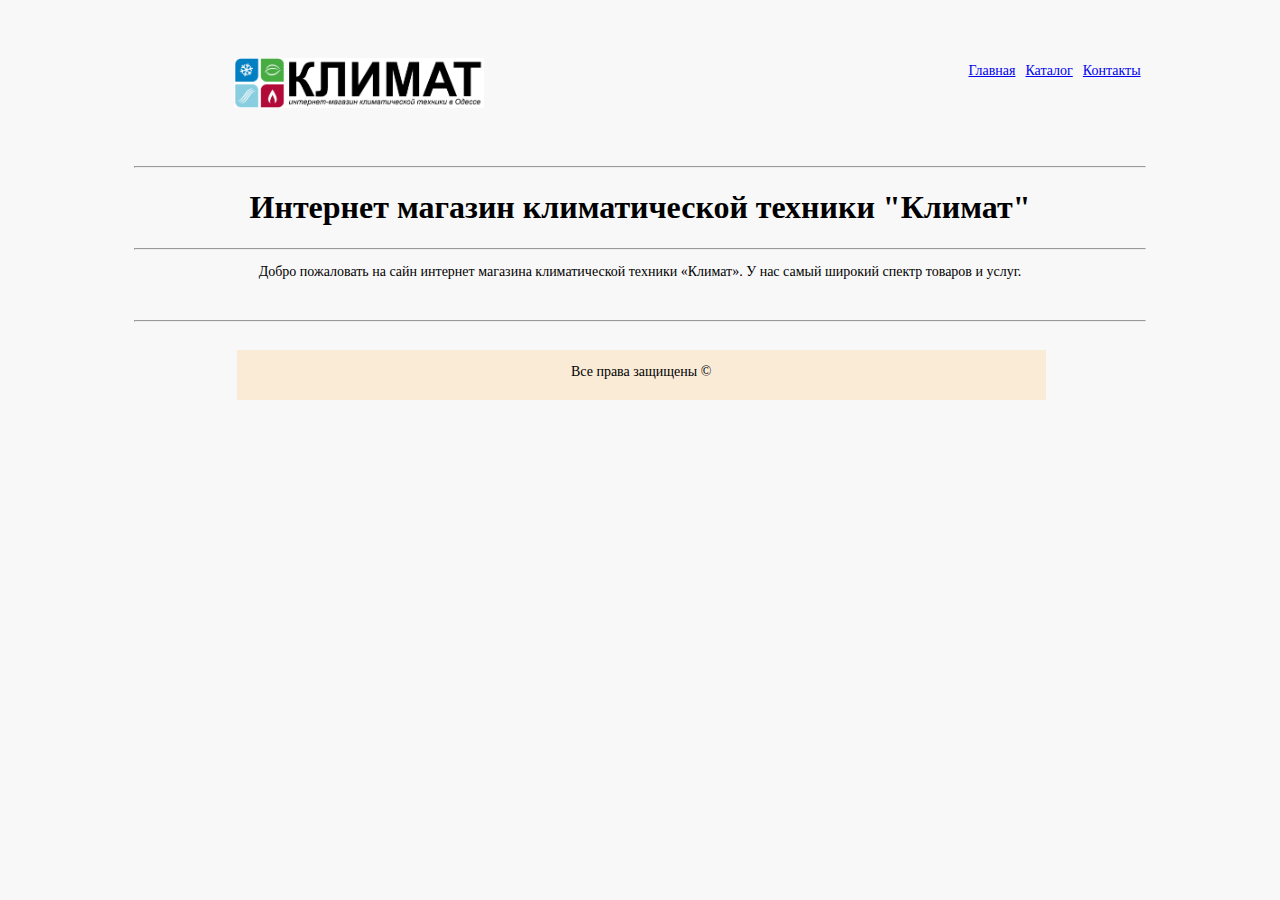
<file: index.html>
<!DOCTYPE html>
<html lang="en">

<head>
    <meta charset="UTF-8">
    <title>OnlineMarket</title>
    <link rel="stylesheet" href="styles.css"> </head>

<body>
    <div class="container">
        <div class="header">
            <a href="index.html"><img class="logo" src="img/logo.jpg" alt="Ошибка" height="50" width="250"></a>
            <ul class="menu">
                <li><a href="index.html">Главная</a></li>
                <li><a href="catalog.html">Каталог</a></li>
                <li><a href="contacts.html">Контакты</a></li>
            </ul>
        </div>
        <hr>
        <h1 class="h1_title">Интернет магазин климатической техники "Климат"</h1>
        <hr>
        <p>Добро пожаловать на&nbsp;сайн интернет магазина климатической техники &laquo;Климат&raquo;. У&nbsp;нас самый широкий спектр товаров и&nbsp;услуг.</p>
        <br>
        <hr>
        <div class="footer">
            <p>Все права защищены &copy;</p>
        </div>
    </div>
</body>

</html>
</file>
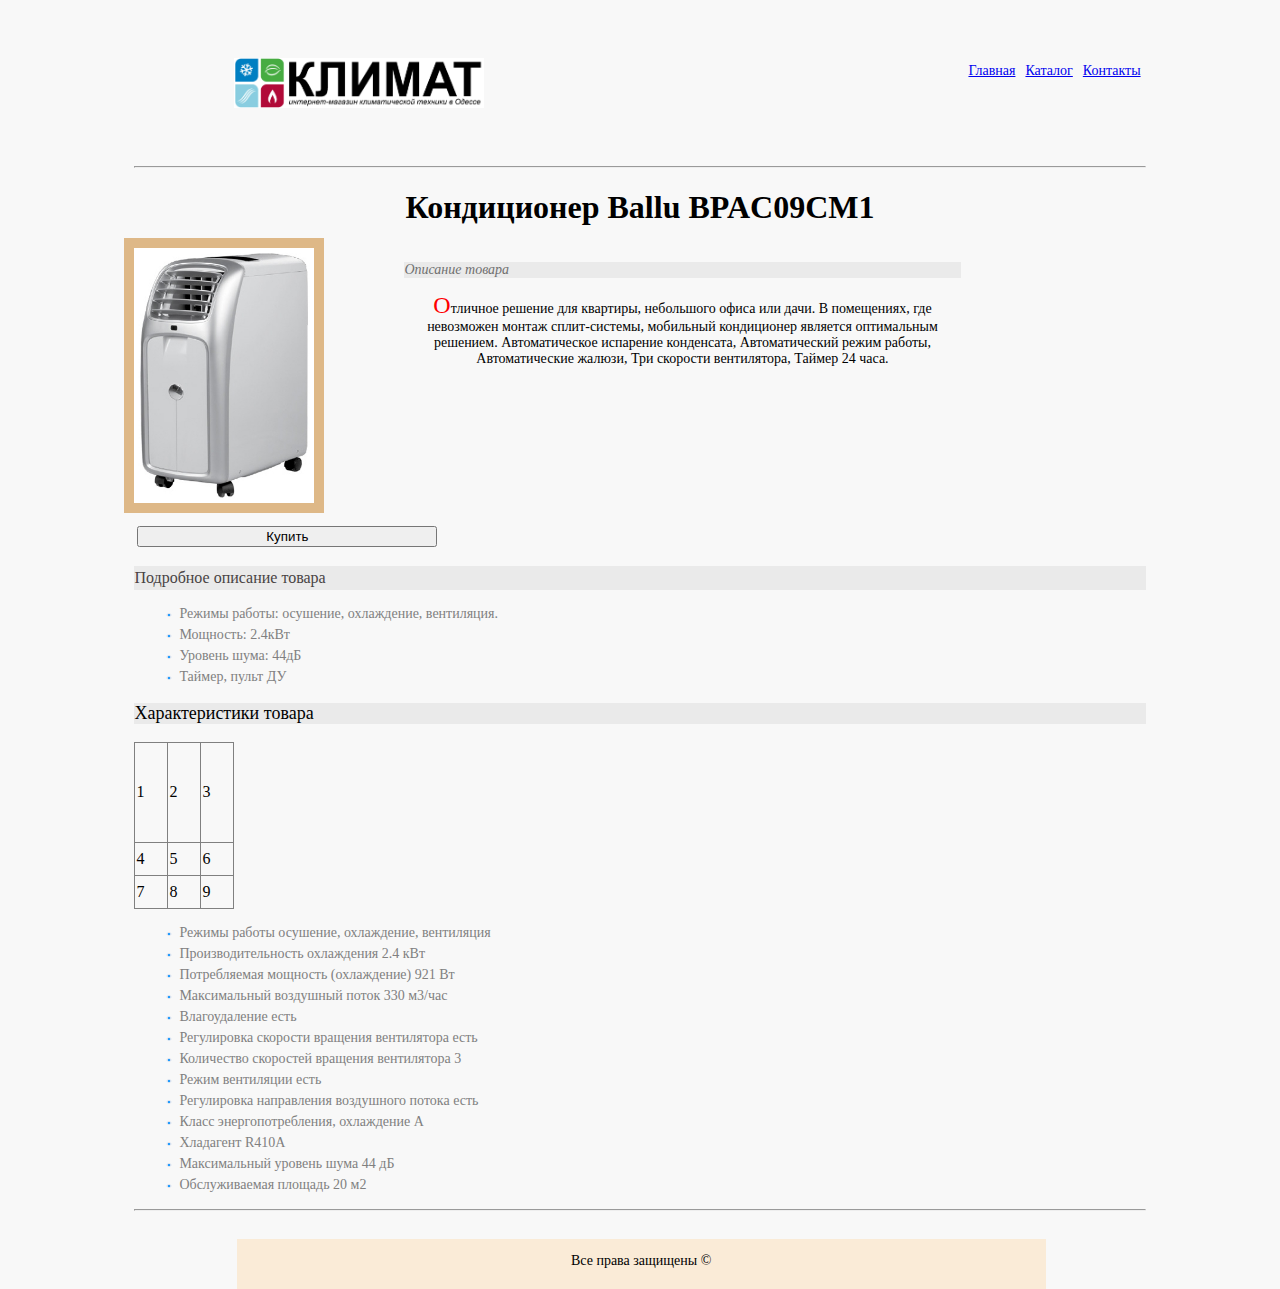
<file: Ballu_BPAC09CM1.html>
<!DOCTYPE html>
<html lang="en">

<head>
    <meta charset="UTF-8">
    <title>Товар Ballu BPAC09CM1</title>
    <link rel="stylesheet" href="styles.css"> </head>

<body>
    <div class="container">
        <div class="header">
            <a href="index.html"><img class="logo" src="img/logo.jpg" alt="Ошибка" height="50" width="250"></a>
            <ul class="menu">
                <li><a href="index.html">Главная</a></li>
                <li><a href="catalog.html">Каталог</a></li>
                <li><a href="contacts.html">Контакты</a></li>
            </ul>
        </div>
        <hr>
        <div>
            <h1 class="h1_title">Кондиционер Ballu BPAC09CM1</h1></div>
        <div class="title_block">
            <div class="img_block">
                <a href="./img/commodity/mobilniy_konditsioner_ballu_bpac_09_cm_1.jpg"><img class="catalog_item" src="./img/commodity/mobilniy_konditsioner_ballu_bpac_09_cm_1.jpg" alt="Ошибка загрузки изображения" height="255" width="180"></a>
            </div>
            <div>
                <h3 class="short_description">Описание товара</h3>
                <p class="first_sound_big">Отличное решение для квартиры, небольшого офиса или дачи. В&nbsp;помещениях, где невозможен монтаж
                    <nobr>сплит-системы</nobr>, мобильный кондиционер является оптимальным решением. Автоматическое испарение конденсата, Автоматический режим работы, Автоматические жалюзи, Три скорости вентилятора, Таймер 24 часа.</p>
            </div>
        </div>
        <input type="button" class ="buy_button" name="buy_button" value="Купить">
        <h3 class="long_header">Подробное описание товара</h3>
        <ol>
            <li>Режимы работы: осушение, охлаждение, вентиляция.</li>
            <li>Мощность: 2.4кВт</li>
            <li>Уровень шума: 44дБ</li>
            <li>Таймер, пульт ДУ </li>
        </ol>
        <h3 class="characteristic_header">Характеристики товара</h3>
        <table>
            <tr>
                <td>1</td>
                <td>2</td>
                <td>3</td>
            </tr>
            <tr>
                <td>4</td>
                <td>5</td>
                <td>6</td>
            </tr>
            <tr>
                <td>7</td>
                <td>8</td>
                <td>9</td>
            </tr>
        </table>
        <ul>
            <li>Режимы работы осушение, охлаждение, вентиляция</li>
            <li>Производительность охлаждения 2.4 кВт</li>
            <li>Потребляемая мощность (охлаждение) 921 Вт</li>
            <li>Максимальный воздушный поток 330 м3/час</li>
            <li>Влагоудаление есть</li>
            <li>Регулировка скорости вращения вентилятора есть</li>
            <li>Количество скоростей вращения вентилятора 3</li>
            <li>Режим вентиляции есть</li>
            <li>Регулировка направления воздушного потока есть</li>
            <li>Класс энергопотребления, охлаждение A</li>
            <li>Хладагент R410A</li>
            <li>Максимальный уровень шума 44 дБ</li>
            <li>Обслуживаемая площадь 20 м2</li>
        </ul>
        <hr>
        <div class="footer">
            <p>Все права защищены &copy;</p>
        </div>
    </div>
</body>

</html>
</file>
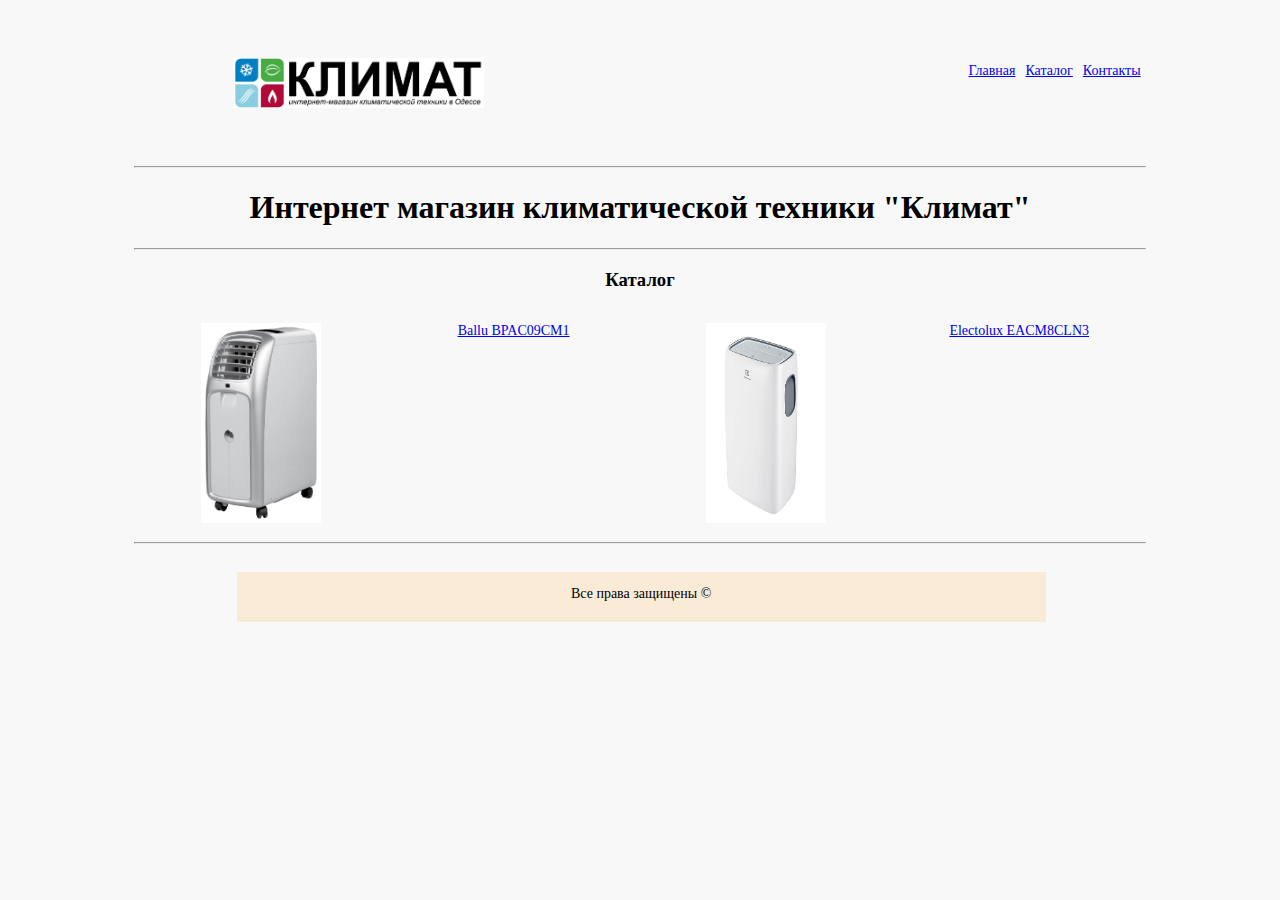
<file: catalog.html>
<!DOCTYPE html>
<html lang="en">

<head>
    <meta charset="UTF-8">
    <title>Каталог товаров "Климат"</title>
    <link rel="stylesheet" href="styles.css"> </head>

<body>
    <div class="container">
        <div class="header">
            <a href="index.html"><img class="logo" src="img/logo.jpg" alt="Ошибка" height="50" width="250"></a>
            <ul class="menu">
                <li><a href="index.html">Главная</a></li>
                <li><a href="catalog.html">Каталог</a></li>
                <li><a href="contacts.html">Контакты</a></li>
            </ul>
        </div>
        <hr>
        <h1 class="h1_title">Интернет магазин климатической техники "Климат"</h1>
        <hr>
        <h3 class="catalog_title">Каталог</h3>
        <div class="catalog_list">
            <div class="catalog_it">
                <div>
                    <p>
                        <a href="./Ballu_BPAC09CM1.html"><img src="./img/commodity/mobilniy_konditsioner_ballu_bpac_09_cm_1.jpg" alt="Ошибка" height="200" width="120"></a>
                    </p>
                </div>
                <div>
                    <p><a href="./Ballu_BPAC09CM1.html">Ballu BPAC09CM1</a></p>
                </div>
            </div>
            <div class="catalog_it">
                <div>
                    <p>
                        <a href="./Electrolux_EACM8CLN3.html"><img src="./img/commodity/mobilniy_konditsioner_electrolux_eacm_8_cl_n3_564504_1.jpg" alt="Ошибка" height="200" width="120"></a>
                    </p>
                </div>
                <div>
                    <p><a href="./Electrolux_EACM8CLN3.html">Electolux EACM8CLN3</a></p>
                </div>
            </div>
        </div>
        <div class="hr_div">
            <hr> 
        </div>
        <div class="footer">
            <p>Все права защищены &copy;</p>
        </div>
    </div>
</body>

</html>
</file>
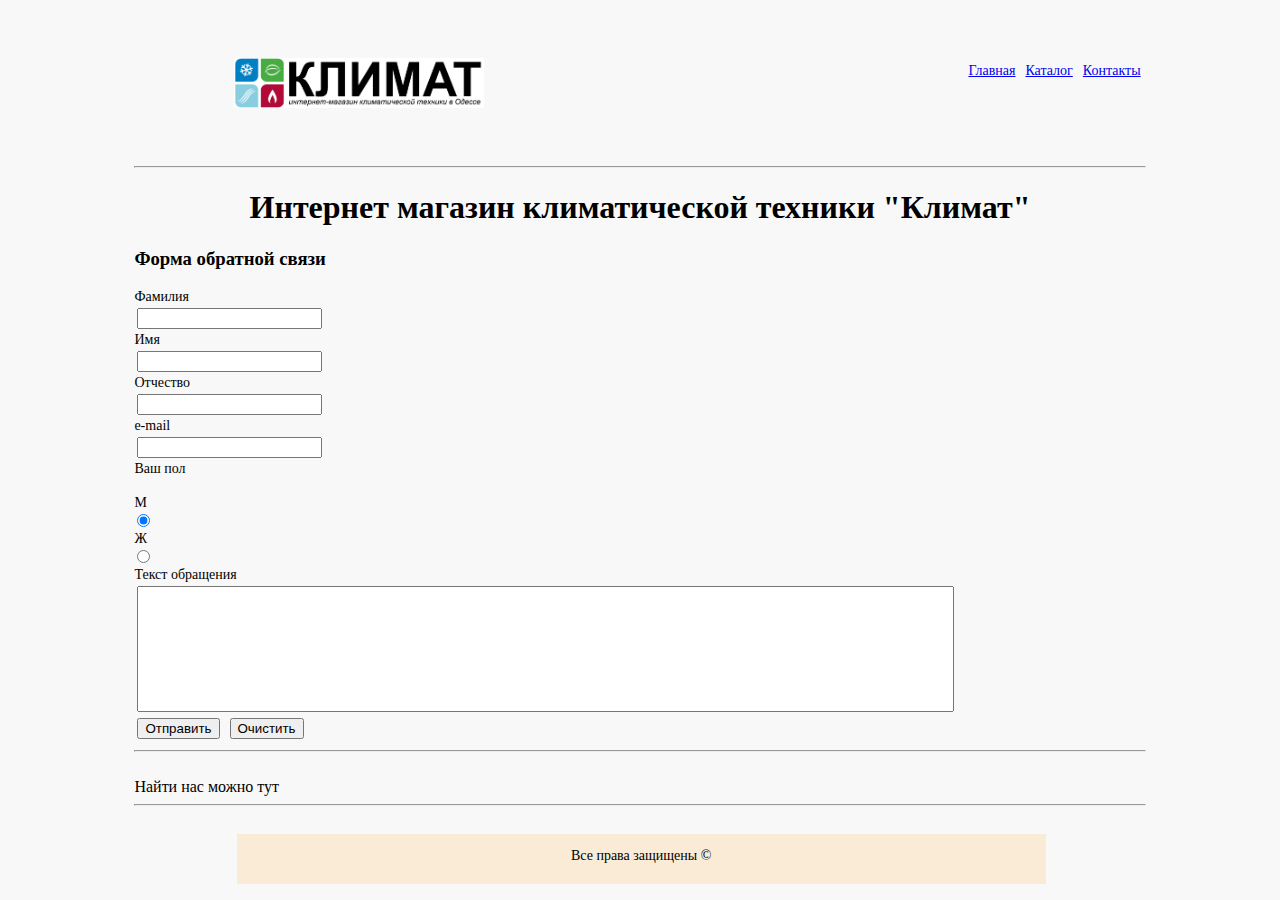
<file: contacts.html>
<!DOCTYPE html>
<html lang="en">

<head>
    <meta charset="UTF-8">
    <title>Контакты "Климат"</title>
    <link rel="stylesheet" href="styles.css"> </head>

<body>
    <div class="container">
        <div class="header">
            <a href="index.html"><img class="logo" src="img/logo.jpg" alt="Ошибка" height="50" width="250"></a>
            <ul class="menu">
                <li><a href="index.html">Главная</a></li>
                <li><a href="catalog.html">Каталог</a></li>
                <li><a href="contacts.html">Контакты</a></li>
            </ul>
        </div>
        <hr>
        <h1 class="h1_title">Интернет магазин климатической техники "Климат"</h1>
        <h3>Форма обратной связи</h3>
        <form action="#">
            <p>Фамилия</p>
            <input class="person_name_text" type="text">
            <br>
            <p>Имя</p>
            <input class="person_name_text" type="text">
            <br>
            <p>Отчество</p>
            <input class="person_name_text" type="text">
            <br>
            <p>e-mail</p>
            <input class="person_data_text" type="text">
            <br>
            <p>Ваш пол</p>
            <br>
            <p>М</p>
            <input type="radio" name="gender" checked>
            <p>Ж</p>
            <input type="radio" name="gender">
            <br>
            <p>Текст обращения</p>
            <input class="person_message_text" type="textarea">
            <br>
            <input type="submit" value="Отправить">
            <input type="reset" value="Очистить">
            <br> </form>
        <hr>
        <br> Найти нас можно тут
        <div class="map">
        <script type="text/javascript" charset="utf-8" async src="https://api-maps.yandex.ru/services/constructor/1.0/js/?um=constructor%3A70d7ea2fccf22343f66994650fa1561ae5b9d994e17d498d6047e0e32d2bdb23&amp;width=100%&amp;height=374&amp;lang=ru_RU&amp;scroll=true"></script>
        </div>
        <hr>
        <div class="footer">
            <p>Все права защищены &copy;</p>
        </div>
    </div>
</body>

</html>
</file>
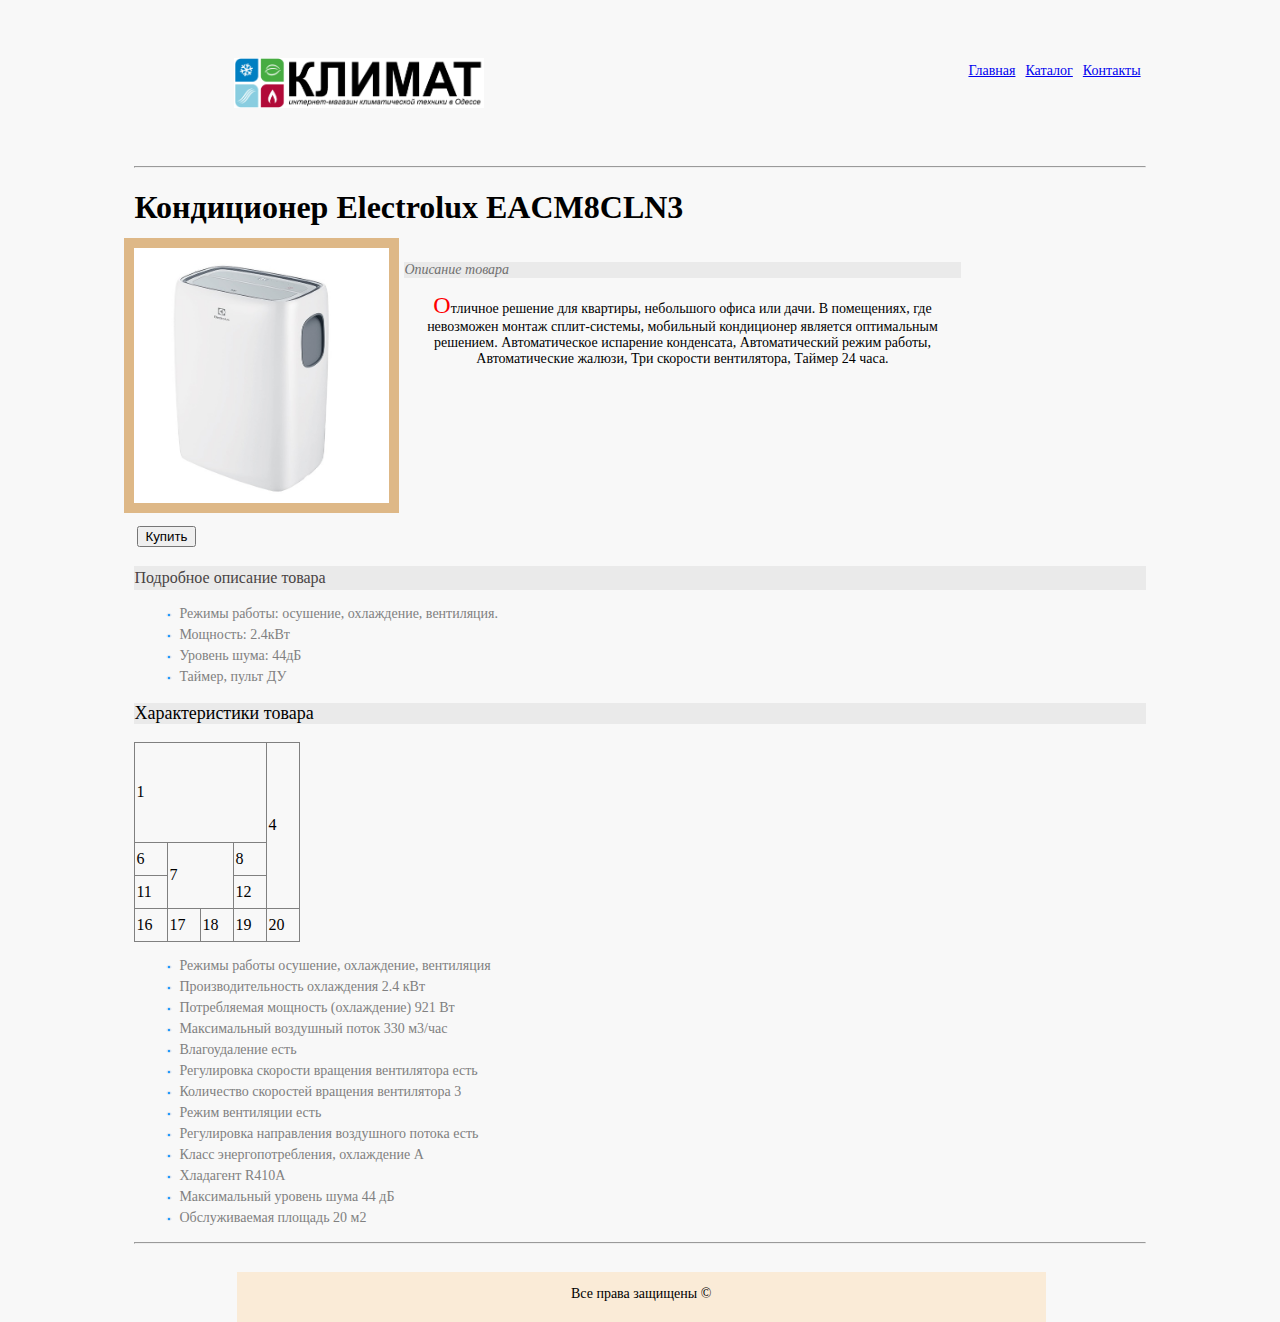
<file: Electrolux_EACM8CLN3.html>
<!DOCTYPE html>
<html lang="en">

<head>
    <meta charset="UTF-8">
    <title>Товар Electrolux EACM8CLN3</title>
    <link rel="stylesheet" href="styles.css"> </head>

<body>
    <div class="container">
        <div class="header">
            <a href="index.html"><img class="logo" src="img/logo.jpg" alt="Ошибка" height="50" width="250"></a>
            <ul class="menu">
                <li><a href="index.html">Главная</a></li>
                <li><a href="catalog.html">Каталог</a></li>
                <li><a href="contacts.html">Контакты</a></li>
            </ul>
        </div>
        <hr>
        <h1>Кондиционер Electrolux EACM8CLN3</h1>
        <div class="title_block">
            <div class="img_block">
                <a href="./img/commodity/mobilniy_konditsioner_electrolux_eacm_8_cl_n3_564504_1.jpg"><img class="catalog_item" src="./img/commodity/mobilniy_konditsioner_electrolux_eacm_8_cl_n3_564504_1.jpg" alt="Ошибка загрузки изображения" height="255" width="255"></a>
            </div>
            <div>
                <h3 class="short_description">Описание товара</h3>
                <p class="first_sound_big">Отличное решение для квартиры, небольшого офиса или дачи. В&nbsp;помещениях, где невозможен монтаж
                    <nobr>сплит-системы</nobr>, мобильный кондиционер является оптимальным решением. Автоматическое испарение конденсата, Автоматический режим работы, Автоматические жалюзи, Три скорости вентилятора, Таймер 24 часа.</p>
            </div>
        </div>
        <input type="button" name="buy_button" value="Купить">
        <h3 class="long_header">Подробное описание товара</h3>
        <ol>
            <li>Режимы работы: осушение, охлаждение, вентиляция.</li>
            <li>Мощность: 2.4кВт</li>
            <li>Уровень шума: 44дБ</li>
            <li>Таймер, пульт ДУ </li>
        </ol>
        <h3 class="characteristic_header">Характеристики товара</h3>
        <table>
            <tr>
                <td colspan="4">1</td>
                <td rowspan="3">4</td>
            </tr>
            <tr>
                <td>6</td>
                <td colspan="2" rowspan="2">7</td>
                <td>8</td>
            </tr>
            <tr>
                <td>11</td>
                <td>12</td>
            </tr>
            <tr>
                <td>16</td>
                <td>17</td>
                <td>18</td>
                <td>19</td>
                <td>20</td>
            </tr>
        </table>
        <ul>
            <li>Режимы работы осушение, охлаждение, вентиляция</li>
            <li>Производительность охлаждения 2.4 кВт</li>
            <li>Потребляемая мощность (охлаждение) 921 Вт</li>
            <li>Максимальный воздушный поток 330 м3/час</li>
            <li>Влагоудаление есть</li>
            <li>Регулировка скорости вращения вентилятора есть</li>
            <li>Количество скоростей вращения вентилятора 3</li>
            <li>Режим вентиляции есть</li>
            <li>Регулировка направления воздушного потока есть</li>
            <li>Класс энергопотребления, охлаждение A</li>
            <li>Хладагент R410A</li>
            <li>Максимальный уровень шума 44 дБ</li>
            <li>Обслуживаемая площадь 20 м2</li>
        </ul>
        <hr>
        <div class="footer">
            <p>Все права защищены &copy;</p>
        </div>
    </div>
</body>

</html>
</file>
<file: styles.css>
body {
    background-color: #f8f8f8;
}

.menu {
    list-style-type: none;
    font-family: cursive;
    font-size: 14px;
    text-align: right;
    list-style-image: none;
    display: inline-flex;
    float: right;
    margin-top: 50px;
}

p {
    font-family: "Tahoma";
    font-size: 14px;
    text-align: center;
}

.first_sound_big:first-letter {
    font-family: "Times New Roman", Times, serif;
    font-size: 24px;
    color: red;
}

.h1_title {
    text-align: center;
}

.catalog_title {
    text-align: center;
}

input {
    margin: 3px;
}

.short_description,
.long_header,
.characteristic_header {
    color: #000000;
    font-size: 18px;
    font-weight: 400;
    background-color: #eaeaea;
}

.short_description {
    color: #707070;
    font-size: 14px;
    font-style: italic;
    line-height: 16px;
}

.long_header {
    color: #484343;
    font-size: 16px;
    font-weight: 400;
    line-height: 24px;
    text-align: left;
}

ul,
ol {
    list-style-image: url(img/style/marker.svg);
}

ul li,
ol li {
    color: gray;
    font-size: 14px;
    margin: 5px;
    font-weight: 500;
}

ul li a:hover,
ol li a:hover {
    color: green;
}

ul li a:active,
ol li a:active {
    color: red;
}

.person_name_text,
.person_data_text,
{
    height: 20px;
    width: 150px;
}

.person_data_text:focus {
    color: red;
    background-color: blueviolet;
}

input[type="text"],
input[type="textarea"] {
    text-transform: capitalize;
}

.person_message_text {
    height: 120px;
    width: 80%;
}

form p {
    text-align: left;
    margin: auto;
}

figcaption {
    text-align: center;
}

.catalog_item {
    outline: 10px solid;
    outline-color: burlywood;
}

.catalog_item:hover {
    outline: none;
}

table {
    border: 1px solid gray;
    border-collapse: collapse;
}


table tr td {
    border: 1px solid gray;
    width: 30px;
    height: 30px;
}

table tr:first-child {
    height: 100px;
}

.container {
    width: 80%;
    margin: 0 auto;
    display: block;
}

.container > div
{
    display: block;
}

.header {
    height: 150px;
}

.logo {
    margin-top: 50px;
    margin-left: 100px;
}

.footer
{
    height: 50px;
    background-color:antiquewhite;
    float: right;
    margin-top: 20px;
    margin-right: 100px;
    display: block;
    width: 80%;
}

.title_block
{
    position: relative;
    height: 255px;
    width: 100%;
    float: left;
    margin-bottom: 20px;
}


.title_block > div:first-child
{
    position:absolute;
    width: 25%;
}
.title_block > div:last-child
{
    position:absolute;
    left: 270px;
    width: 55%;
}

.buy_button
{
    width: 300px;
}

.buy_button:hover
{
    background-color:cyan;
    color: red;
}

.buy_button:active
{
    background-color:red;
    color: cyan;
}

.catalog_list
{
    width: 100%;
    height: 225px;
    clear: both;
}

.catalog_it > div
{
    float: left;
    width: 25%;
    display: inline;
}
</file>
